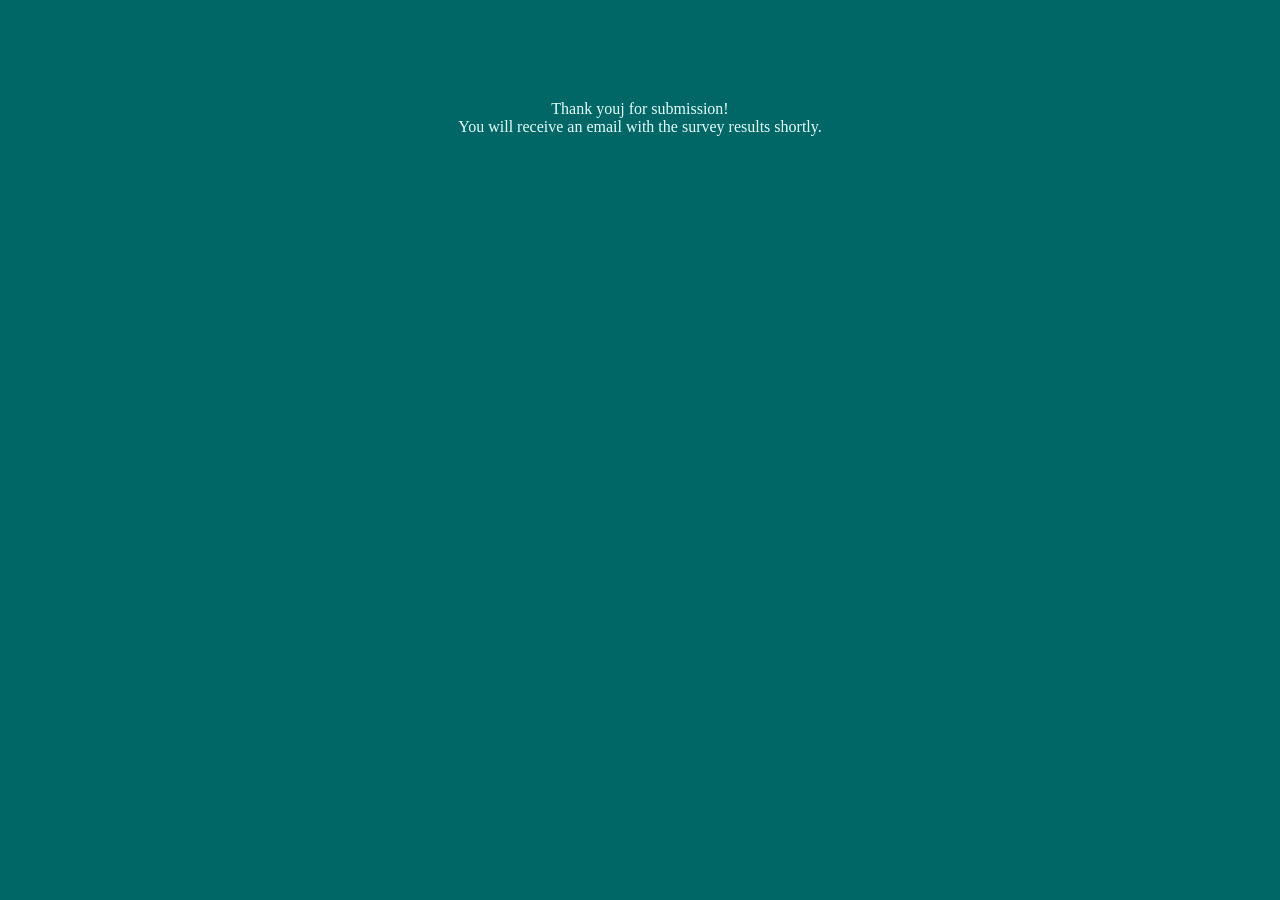
<file: templates/success.html>
<!DOCTYPE html>
<html lang="en">
	<title>Data Collector App</title>
	<head>
		<link rel="stylesheet" type="text/css" href="../static/main.css">
	</head>
	<body>
		<div class="container">
			<p>Thank youj for submission! <br>
			You will receive an email with the survey results shortly.</p>
		</div>
	</body>
</html>
</file>
<file: static/main.css>
html, body {
	height: 100%;
	margin: 0;
}

.container {
	margin: 0 auto;
	width: 100%;
	height: 100%;
	background-color: #006666;
	color: #e6ffff;
	overflow: hidden;
	text-align: center;
}

.container h1 {
	font-family: Arial, sans-serif;
	font-size: 30px;
	color: #DDCCEE;
	margin-top: 80px;
}


.container form {
	margin: 20px;
}

.container input {
	width: 350px;
	height: 15px;
	font-size: 15px;
	margin: 2px;
	padding: 20px;
	transition: all, 0.2s, ease-in;
}


.container button {
	width: 70px;
	height: 30px;
	background-color: steelblue;
	margin-top: 4px;
}



.container p {
	margin: 100px;
}


.message {
	font-family: Arial, sans-serif;
	font-size: 15px;
	color: #ff9999;
}
</file>
